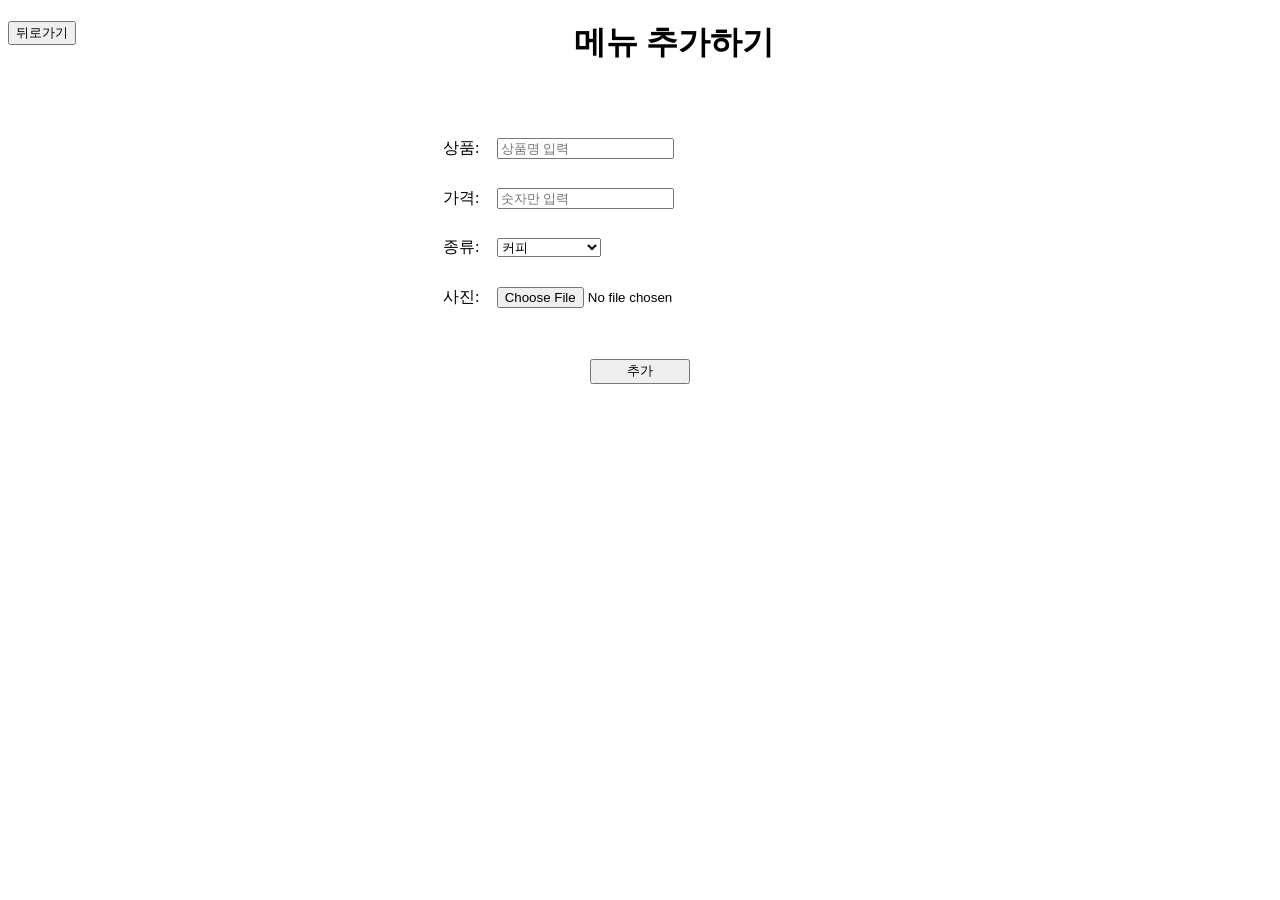
<file: add.html>
<!DOCTYPE html>
<html>
    <head>
        <meta charset="utf-8">
        <title>메뉴 추가</title>
    </head>

    <body>
        <center>
            <a href="./admin.php"><input type="button" value="뒤로가기" style="float: left;"></a>
            <form action="add_process.php" method="post" enctype="multipart/form-data">
                <h1>메뉴 추가하기</h1><br><br>
                <table style="width: 400px; height: 200px; text-align: left;">
                    <tr>
                        <td>상품: </td>
                        <td><input type="text" name="menu" placeholder="상품명 입력"></td>
                    </tr>
                    <tr>
                        <td>가격: </td>
                        <td><input type="text" name="price" placeholder="숫자만 입력"></td>
                    </tr>
                    <tr>
                        <td>종류: </td>
                        <td><select name="menuType">
                            <option value="coffee">커피</option>
                            <option value="tea">티</option>
                            <option value="latte">라떼</option>
                            <option value="smoothie">스무디/에이드</option>
                            <option value="dessert">디저트</option>
                        </select></td>
                    </tr>
                    <tr>
                        <td>사진: </td>
                        <td><input type="file" name="m_img"></td>
                    </tr>
                </table><br><br>
                <input type="submit" value="추가" style="width: 100px; height: 25px;">
            </form>
        </center>
    </body>
</html>
</file>
